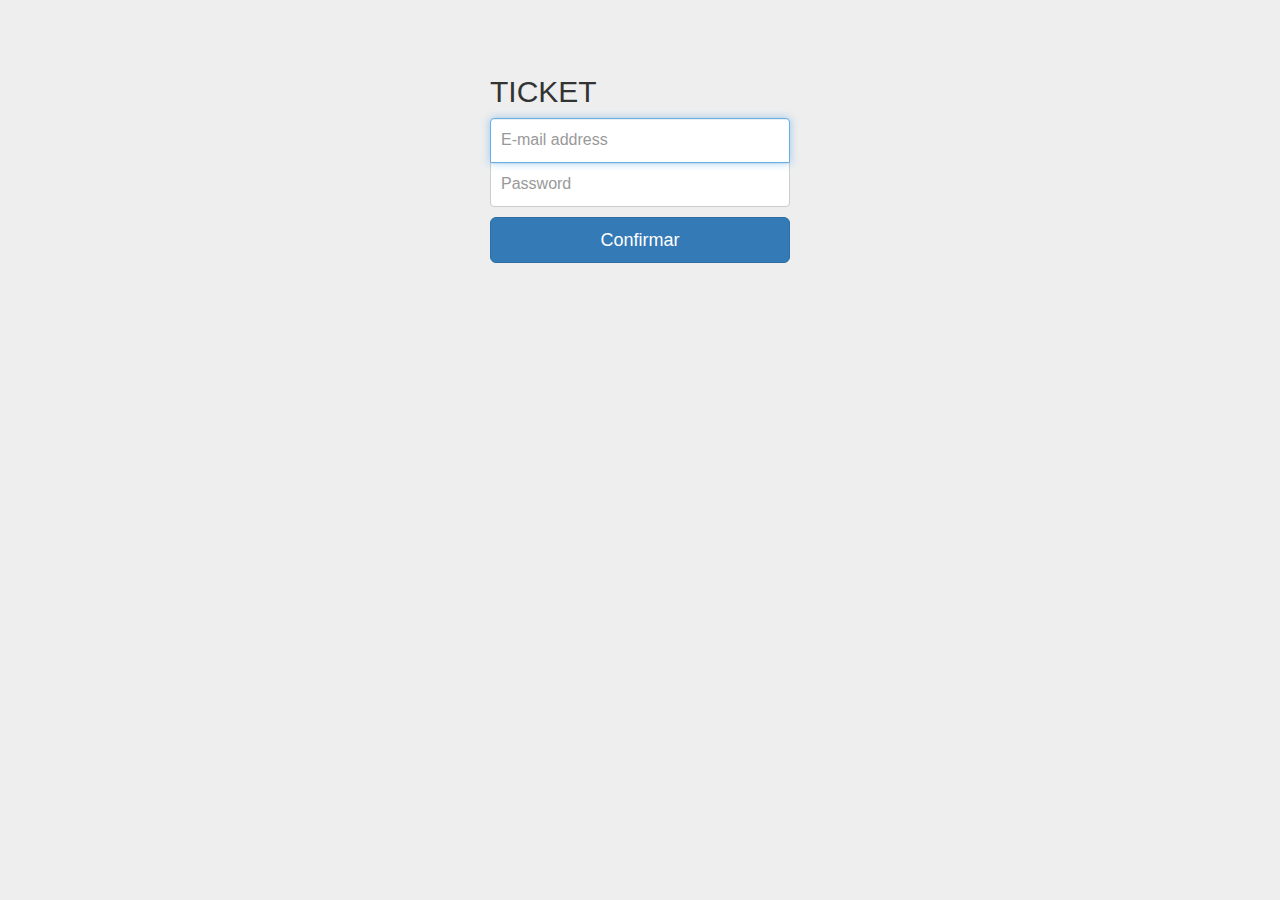
<file: AppTicket/login.html>
﻿<!DOCTYPE html>
<html lang="en" l>

    <head>
        <meta charset="utf-8" />
        <meta name="viewport" content="width=device-width, initial-scale=1.0" />
        <meta http-equiv="X-UA-Compatible" content="ie=edge" />
        <title></title>
        <!-- Bootstrap -->
        <link href="Bootstrap/CSS/bootstrap.min.css" rel="stylesheet">
        <link href="Styles/login.css" type="text/css" rel="stylesheet" />
    </head>

    <body>
        <div class="container">
            <form class="form-signin" onsubmit="login()">
                <h2 class="form-signin-heading">TICKET</h2>

                <label for="email" class="sr-only">E-mail address</label>
                <input type="text" id="email" class="form-control" placeholder="E-mail address" required=""
                    autofocus="">
                <label for="password" class="sr-only">Password</label>
                <input type="password" id="password" class="form-control" placeholder="Password" required="" autocomplete="on">

               <!-- <div class="checkbox">
                    <label>
                        <input type="checkbox" value="remember-me"> Lembre-me
                    </label>
                </div> -->

                <button class="btn btn-lg btn-primary btn-block" type="submit">Confirmar</button>
            </form>
        </div>

        <script>
            (() => {
                if(sessionStorage.getItem('token') != null) {
                    window.location.href = 'indexTicket.html';
                }
            })()

            var login = function () {
                event.preventDefault();

                var email = document.querySelector('#email');
                var password = document.querySelector('#password');

                var xhr = new XMLHttpRequest();
                xhr.open('POST', 'http://localhost:57335/token', true);
                xhr.setRequestHeader('content-type', 'application/x-www-form-urlencoded');

                xhr.onload = function () {
                    var resultado = JSON.parse(this.responseText);
                   if(resultado.error != 'invalid_grant' || 
                        resultado.error_description != 'Usuário não encontrado ou password incorreto.'){
                            sessionStorage.setItem('token', `${resultado.token_type} ${resultado.access_token}`);
                            sessionStorage.setItem('username', `${resultado.Username};`)
                            verificar();
                        }
                        else
                        {
                            alert(resultado.error_description);
                            email.value = '';
                            password.value = '';
                        }            
                    } 

                xhr.send(`grant_type=password&username=${email.value}&password=${password.value}`);
                }

            var verificar = function () {
                var xhr = new XMLHttpRequest();

                xhr.open(`GET`, `http://localhost:57335/api/Usuario/Recuperar`, true);
                xhr.setRequestHeader('Authorization', sessionStorage.getItem('token'));

                xhr.onerror = function () {
                    console.log('ERRO', xhr.readyState);
                }

                xhr.onreadystatechange = function () {
                    var result = this.responseText;
                    window.location.href = "indexTicket.html";
                }
                xhr.send();
            }
        </script>

    </body>

</html>
</file>
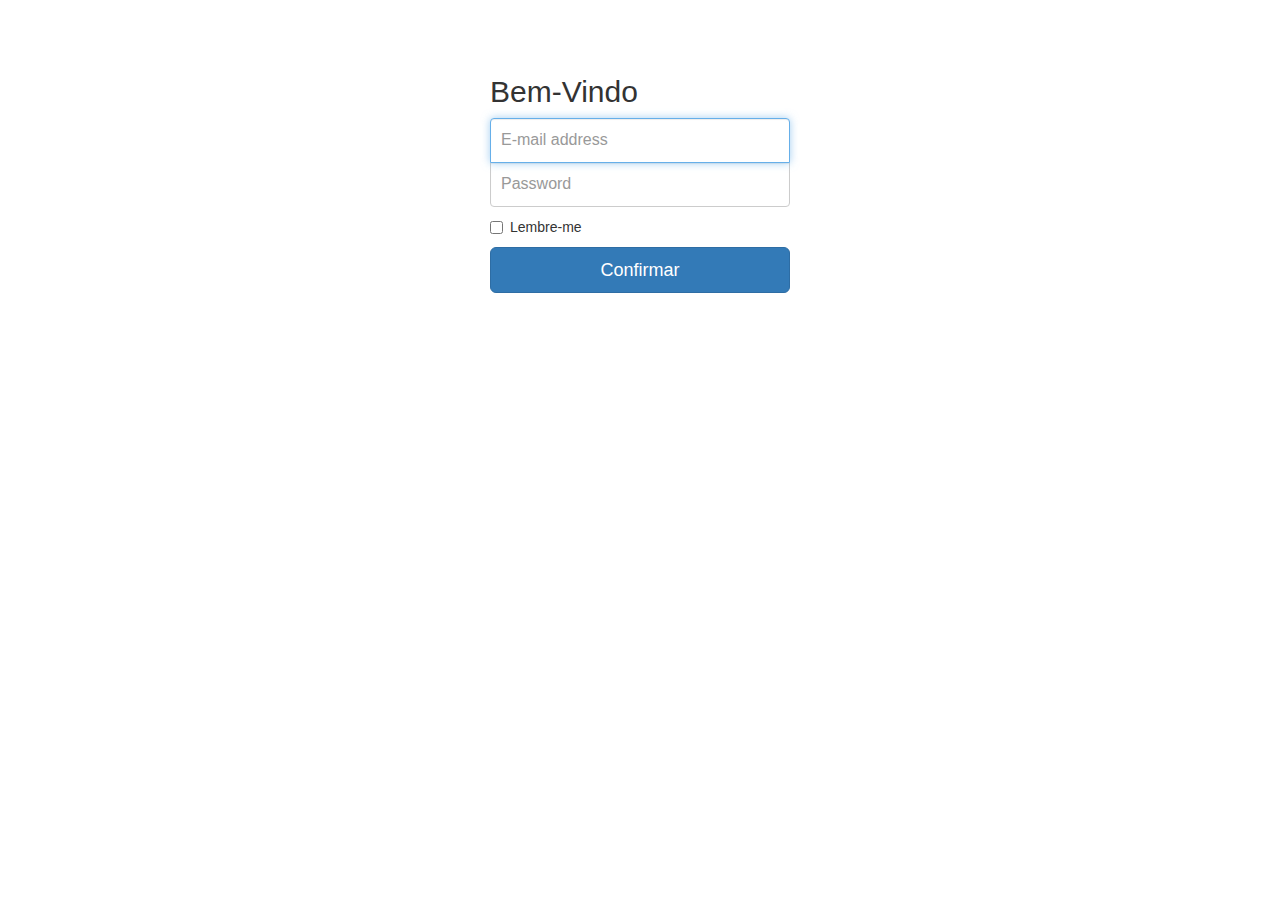
<file: AppTicket/Views/login.html>
﻿<!DOCTYPE html>
<html lang="en" l>

<head>
    <meta charset="utf-8" />
    <meta name="viewport" content="width=device-width, initial-scale=1.0" />
    <meta http-equiv="X-UA-Compatible" content="ie=edge" />
    <title></title>
    <!-- Bootstrap -->
    <link href="../Bootstrap/CSS/login.css" rel="stylesheet" />
    <link href="../Bootstrap/CSS/bootstrap.min.css" rel="stylesheet">
</head>

<body>
    <div class="container">
        <form class="form-signin" onsubmit="login()">
            <h2 class="form-signin-heading">Bem-Vindo</h2>
            <label for="email" class="sr-only">E-mail address</label>
            <input type="text" id="email" class="form-control" placeholder="E-mail address" required="" autofocus="">
            <label for="password" class="sr-only">Password</label>
            <input type="password" id="password" class="form-control" placeholder="Password" required="" autocomplete="on">
            <div class="checkbox">
                <label>
                    <input type="checkbox" value="remember-me"> Lembre-me
                </label>
            </div>
            <button class="btn btn-lg btn-primary btn-block" type="submit">Confirmar</button>
        </form>
    </div>

    <script>
        (() => {
            if (sessionStorage.getItem('token') != null) {
                window.location.href = 'indexTicket.html';
            }
        })()

        var login = function () {
            event.preventDefault();

            var email = document.querySelector('#email');
            var password = document.querySelector('#password');

            var xhr = new XMLHttpRequest();
            xhr.open('POST', 'http://localhost:57335/token', true);
            xhr.setRequestHeader('content-type', 'application/x-www-form-urlencoded');

            xhr.onload = function () {
                var resultado = JSON.parse(this.responseText);
                if (resultado.error != 'invalid_grant' ||
                    resultado.error_description != 'Usuário não encontrado ou password incorreto.') {
                    sessionStorage.setItem('token', `${resultado.token_type} ${resultado.access_token}`);
                    sessionStorage.setItem('username', `${resultado.Username}`)
                    verificar();
                }
                else {
                    alert(resultado.error_description);
                    email.value = '';
                    password.value = '';
                }
            }
            xhr.send(`grant_type=password&username=${email.value}&password=${password.value}`);
        }

        var verificar = function () {
            var xhr = new XMLHttpRequest();

            xhr.open(`GET`, `http://localhost:57335/api/Usuario/Recuperar`, true);
            xhr.setRequestHeader('Authorization', sessionStorage.getItem('token'));

            xhr.onerror = function () {
                console.log('ERRO', xhr.readyState);
            }

            xhr.onreadystatechange = function () {
                var result = this.responseText;
                window.location.href = "indexTicket.html";
            }
            xhr.send();
        }
    </script>

</body>

</html>
</file>
<file: AppTicket/Styles/login.css>
body {
    padding-top: 40px;
    padding-bottom: 40px;
    background-color: #eee;
  }
  
  .form-signin {
    max-width: 330px;
    padding: 15px;
    margin: 0 auto;
  }
  .form-signin .form-signin-heading,
  .form-signin .checkbox {
    margin-bottom: 10px;
  }
  .form-signin .checkbox {
    font-weight: normal;
  }
  .form-signin .form-control {
    position: relative;
    height: auto;
    -webkit-box-sizing: border-box;
       -moz-box-sizing: border-box;
            box-sizing: border-box;
    padding: 10px;
    font-size: 16px;
  }
  .form-signin .form-control:focus {
    z-index: 2;
  }
  .form-signin #email {
    margin-bottom: -1px;
    border-bottom-right-radius: 0;
    border-bottom-left-radius: 0;
  }
  .form-signin input[type="password"] {
    margin-bottom: 10px;
    border-top-left-radius: 0;
    border-top-right-radius: 0;
  }
</file>
<file: AppTicket/Bootstrap/CSS/login.css>
body {
    padding-top: 40px;
    padding-bottom: 40px;
    background-color: #eee;
    margin-top: 3em;
  }
  
  .form-signin {
    max-width: 330px;
    padding: 15px;
    margin: 0 auto;
  }
  .form-signin .form-signin-heading,
  .form-signin .checkbox {
    margin-bottom: 10px;
  }
  .form-signin .checkbox {
    font-weight: normal;
  }
  .form-signin .form-control {
    position: relative;
    height: auto;
    -webkit-box-sizing: border-box;
       -moz-box-sizing: border-box;
            box-sizing: border-box;
    padding: 10px;
    font-size: 16px;
  }
  .form-signin .form-control:focus {
    z-index: 2;
  }
  .form-signin #email {
    margin-bottom: -1px;
    border-bottom-right-radius: 0;
    border-bottom-left-radius: 0;
  }
  .form-signin input[type="password"] {
    margin-bottom: 10px;
    border-top-left-radius: 0;
    border-top-right-radius: 0;
  }
</file>
